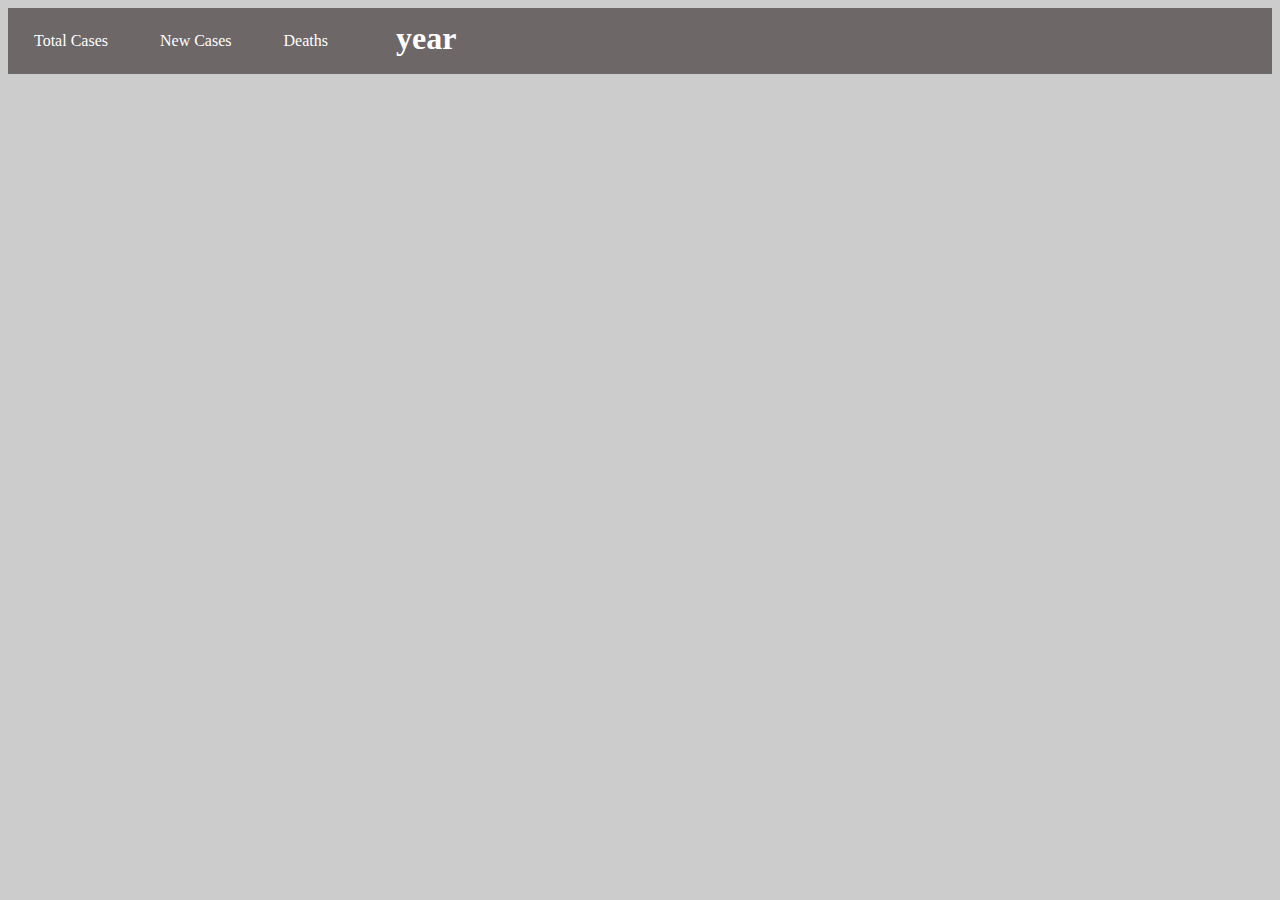
<file: Dashboard/Index.html>
<!DOCTYPE html>
<head>
    <meta charset="utf-8">
    <title>COVID-19 Dashboard</title>

    <!-- Load d3.js -->
    
    
    <script src="https://d3js.org/d3.v4.js"></script>

    <script src="https://d3js.org/queue.v1.min.js"></script>
    <script src="https://d3js.org/topojson.v1.min.js"></script>
    
    <script src="https://d3js.org/d3-scale-chromatic.v1.min.js"></script>
    <script src="https://d3js.org/d3-geo-projection.v2.min.js"></script>
    <link rel="stylesheet" href="style.css">
</head>


<body>
  <div class="main">
  
    
    <ul>
      <li><a id = "Total">Total Cases</a></li>
      <li><a id="New">New Cases</a></li>
      <li><a id="Deaths">Deaths</a></li>
      <li><a class="slider"></a></li>
      <li><h1 id="clock" >year</h1></li>
    </ul>


    
    <div class="slider"></div>
  </div>
  <div>
    <div id="map" style="float: left"></div>
    <div id="barCases" style="display:inline-block; margin-left: 20px; margin-right: 250px; margin-bottom: 20px; height: 500px; overflow-y: scroll"></div>
  </div>
<div id="line"></div>

<script src="map.js"></script>
</div>
</body>
</file>
<file: Dashboard/style.css>
#map {
  margin-top: 20px;
  left: 50px;
   position: relative;
}
#line {
    position: relative;
}
.stroke {
  fill: none;
  stroke: #888;
  stroke-width: 2px;
}

.fill {
  fill: #fff;
}

.graticule {
  fill: #888;
  stroke: #777;
  stroke-width: .5px;
  stroke-opacity: .5;
}

.land {
  fill: #222;
}

.boundary {
  fill: none;
  stroke: #fff;
  stroke-width: .5px;
}
.country {
   /* fill: steelblue;*/
    stroke: white;
}
#Deaths,#New,#Total, #clock {
    display: inline-block;
    margin: 10px;
   align-items: center;
}

.slider {
    margin-top: 10px;
    left: 15px;
    display: inline-block;
}
#clock {
    margin-top: 12px;
    left: 35px;
    left: 35px;
    color: #fff;
}

.tooltip {
position: absolute;
padding: 7px;
font-size: 0.9em;
pointer-events: none;
background: #fff;
border: 1px solid #ccc;
border-radius: 4px;

-moz-box-shadow:    3px 3px 10px 0px rgba(0, 0, 0, 0.25);
-webkit-box-shadow: 3px 3px 10px 0px rgba(0, 0, 0, 0.25);
box-shadow:         3px 3px 10px 0px rgba(0, 0, 0, 0.25);
}

.tooltip p {
margin: 0;
padding: 0;
}

body{
  background-color: #ccc;
}

ul {
  list-style-type: none;
  margin: 0;
  padding: 0;
  overflow: hidden;
  background-color: rgb(109, 103, 103);
}

li {
  float: left;
}

li a {
  display: block;
  color: white;
  text-align: center;
  padding: 14px 16px;
  text-decoration: none;
}

/* Change the link color to #111 (black) on hover */
li a:hover {
  background-color: rgb(124, 117, 117);
}
</file>
